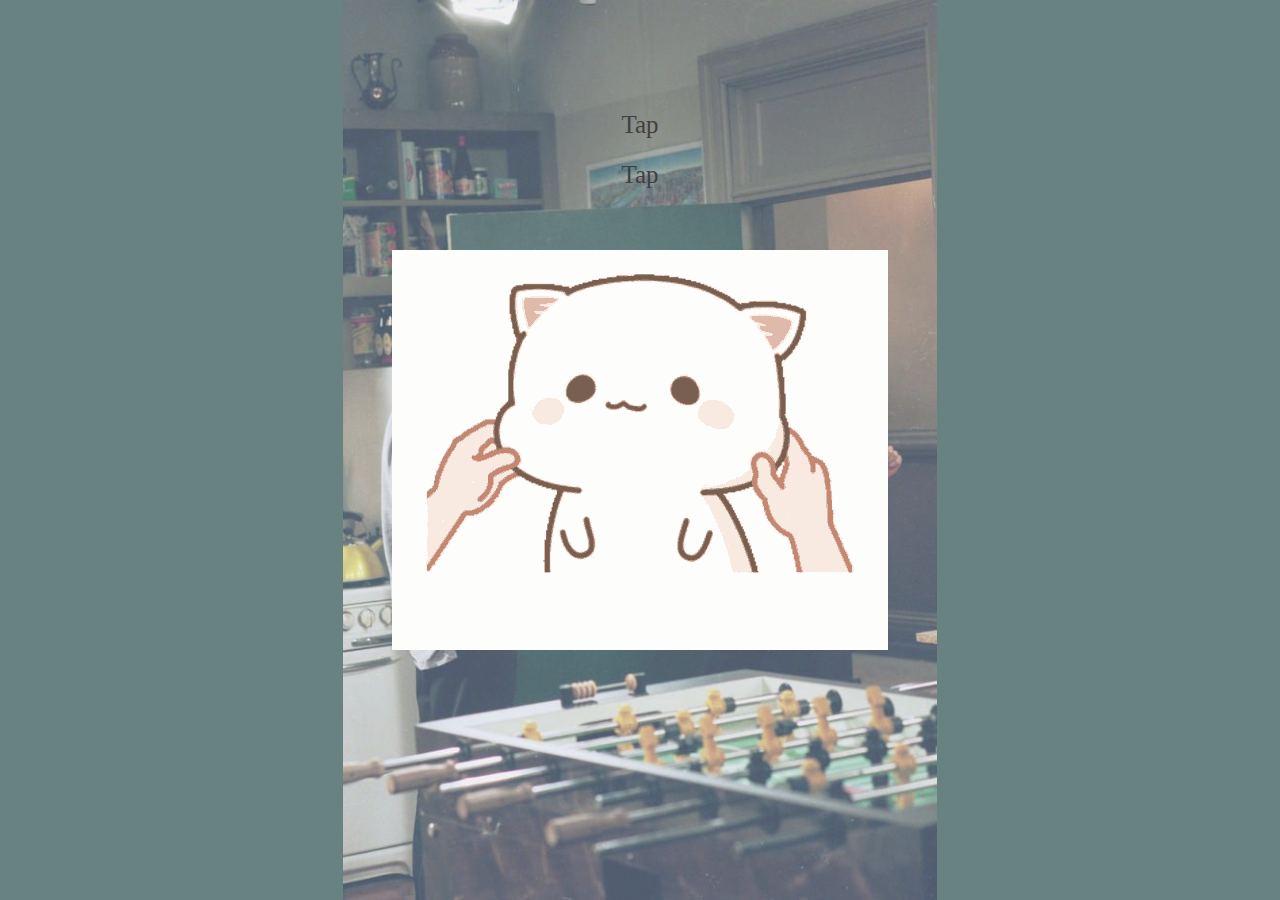
<file: question.html>
<!DOCTYPE html>
<html>
    <head>
        <title>PuhtatoPohtato</title>
        <meta charset="UTF-8">
        <link rel="stylesheet" href="stylesheet.css">
        <style>
            * { margin: 0; padding: 0; }
            
            html { 
                background: url("Pictures/friends.jfif") no-repeat center center fixed; 
                opacity: 75%;
                background-color: #345856;
                -webkit-background-size: contain;
                -moz-background-size: contain;
                -o-background-size: contain;
                background-size: contain;
            }
            #page-wrap { width: 700px; margin: 30px auto; padding: 20px;}
            p { text-align:center; font: 25px/2 Georgia, Serif; margin: 0 0 30px 0; text-indent: 40px; }	
            
        </style>
    </head>
    <body>
        <div id="page-wrap">
            <p><br> Tap <br> Tap <br></p>
            <img id="GIF" src="Gifs/0.gif" class="center">
        </div>
        <br>
      
    </body>
    
    <script lang="javascript">
        var counter = 0;
        var imTag = document.getElementById("GIF");
        imTag.addEventListener("click", function (event){
        counter >= 5 ? alert("You Must reply with a GIF on Whatsapp!") : counter++; 
        event.target.src = "Gifs/"+counter+".gif";
    });
    
    </script>

</html>
</file>
<file: stylesheet.css>
/* The side navigation menu */
.sidenav {
	height: 100%; /* 100% Full-height */
	width: 0; /* 0 width - change this with JavaScript */
	position: fixed; /* Stay in place */
	z-index: 1; /* Stay on top */
	top: 0;
	left: 0;
	background-color: rgb(0, 0, 0); /* Black*/
	overflow-x: hidden; /* Disable horizontal scroll */
	padding-top: 60px; /* Place content 60px from the top */
	transition: 0.5s; /* 0.5 second transition effect to slide in the sidenav */
}

/* The navigation menu links */
.sidenav a {
	padding: 8px 8px 8px 32px;
	text-decoration: none;
	font-size: 25px;
	color: #a2a2a2;
	display: block;
	transition: 0.3s;
}

/* When you mouse over the navigation links, change their color */
.sidenav a:hover {
	color: #fffdfd;
}

/* Position and style the close button (top right corner) */
.sidenav .closebtn {
	position: absolute;
	top: 0;
	right: 25px;
	font-size: 36px;
	margin-left: 50px;
}

/* On smaller screens, where height is less than 450px, change the style of the sidenav (less padding and a smaller font size) */
@media screen and (max-height: 450px) {
	.sidenav {padding-top: 15px;}
	.sidenav a {font-size: 18px;}
}
.row {
	display: flex;
	flex-wrap: wrap;
	padding: 0 3px;
  }
  
  /* Create four equal columns that sits next to each other */
  .column {
	flex: 20%;
	max-width: 20%;
	padding: 0 2px;
  }
  
  .column img {
	margin-top: 8px;
	vertical-align: middle;
	width: 100%;
  }
  
  /* Responsive layout - makes a two column-layout instead of four columns */
  @media screen and (max-width: 800px) {
	.column {
	  flex: 40%;
	  max-width: 40%;
	}
  }
  
  /* Responsive layout - makes the two columns stack on top of each other instead of next to each other */
  @media screen and (max-width: 600px) {
	.column {
	  flex: 100%;
	  max-width: 100%;
	}
  }

input {
	width: 100%;
	padding: 12px;
	border: 1px solid rgb(95, 221, 5);
	border-radius: 4px;
	box-sizing: border-box;
	margin-top: 6px;
	margin-bottom: 16px;
	}

	/* Style the submit button */
input[type=submit] {
	background-color: #03b809;
	color: rgb(88, 196, 0);
	}

	/* Style the container for inputs */
.container {
	background-color: #000000;
	padding: 10px;
}

	/* The message box is shown when the user clicks on the password field */
#message {
	display:none;
	background: #f1f1f1;
	color: #000;
	position: relative;
	padding: 20px;
	margin-top: 10px;
}

#message p {
	padding: 10px 35px;
	font-size: 18px;
}

.center {
	position: fixed;
	width: contain;
    	top: 50%;
    	left: 50%;
    	transform: translate(-50%, -50%);
  }
.top {
	position: fixed;
	top : 5%;
	left: 50%;
	transform: translate(-50%, 0%);
}
.bottomleft {
	position: fixed;
	top : 75%;
	left: 10%;
}
.bottomright {
	position: fixed;
	top : 75%;
	right: 10%;
}
</file>
